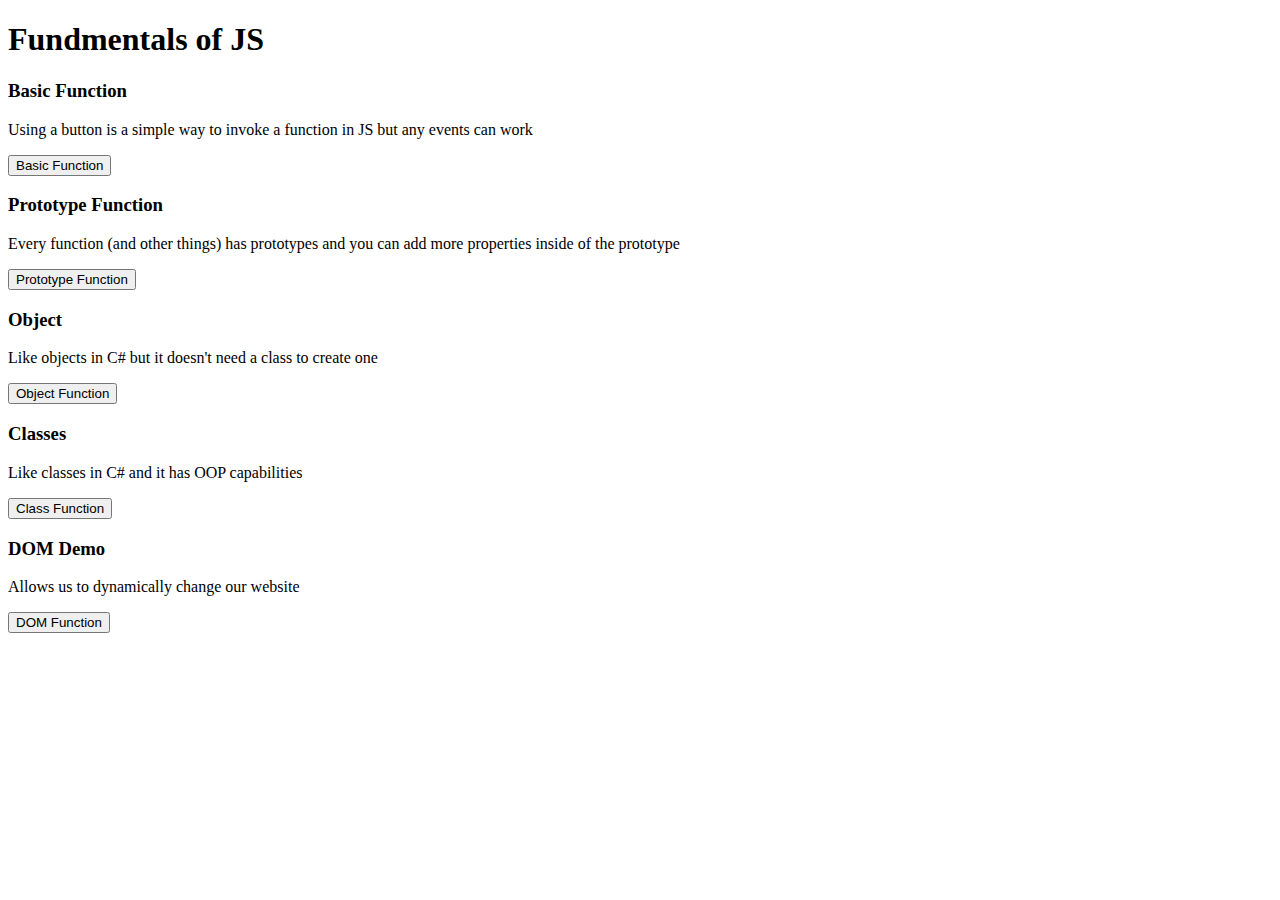
<file: 7-Frontend/Intro2JS/Basic.html>
<!DOCTYPE html>
<html lang="en">
<head>
    <meta charset="UTF-8">
    <meta http-equiv="X-UA-Compatible" content="IE=edge">
    <meta name="viewport" content="width=device-width, initial-scale=1.0">
    <title>BasicJS</title>
</head>
<body>
    <h1>Fundmentals of JS</h1>
    <h3>Basic Function</h3>
    <p>Using a button is a simple way to invoke a function in JS but any events can work</p>
    <button onclick="basicFunction()">Basic Function</button>
    <h3>Prototype Function</h3>
    <p>Every function (and other things) has prototypes and you can add more properties inside of the prototype</p>
    <button onclick="prototypeFunction()">Prototype Function</button>
    <h3>Object</h3>
    <p>Like objects in C# but it doesn't need a class to create one</p>
    <button onclick="creatingObjects()">Object Function</button>
    <h3>Classes</h3>
    <p>Like classes in C# and it has OOP capabilities</p>
    <button onclick="creatingClasses()">Class Function</button>

    <h3>DOM Demo</h3>
    <p>Allows us to dynamically change our website</p>
    <button onclick="Reveal()">DOM Function</button>
    <span id="spanE" hidden style="color: red;">You just click the button!</span>

    <script>
        function basicFunction() {
            console.log("This is similar to Console.WriteLine()");
        }

        function prototypeFunction() {
            console.log(prototypeFunction.prototype);
            prototypeFunction.prototype.anotherProperty = "Adding a new property in this function";
            console.log(prototypeFunction.prototype);
            console.log(basicFunction.prototype);

            console.log("Example of Prototypal Inheritance");
            let animal = {color: "blue"};
            let dog = {talk: "Bark"};
            console.log(dog);
            console.log(animal);
            
            console.log(dog.color);
            dog.__proto__ = animal;
            console.log(dog.color);
            console.log(dog);
        }

        function creatingObjects() {
            let dog = {
                color: "Black",
                size: 40,

                speak: function() {
                    console.log("Bark Bark");
                },
                howBig: function() {
                    console.log("The dog is " + this.size + "lbs!");
                }
            }

            console.log(dog);
            dog.size = 192;
            dog.speak();
            dog.howBig();
        }

        function creatingClasses() {
            class Animal {
                constructor(name){
                    this.name = name;
                }

                speak(){
                    console.log("Hello");
                }
            }
            
            class Dog extends Animal{
                //public field
                color = "Black";

                //private field
                #size = 20;

                constructor(color, size, name){
                    super(name);
                    this.color = color;
                    this.#size = size;
                }

                //Cannot do method overloading
                speak() {
                    super.speak();
                    console.log("Bark Bark");
                }

                howBig() {
                    console.log("The dog is "+this.size +"lbs");
                }

                get getSize(){
                    return this.#size + 10;
                }
            }

            let dog1 = new Dog("Black", 10, "Minnie");
            console.log(dog1);
            dog1.speak();
            console.log(dog1.color);
            console.log(dog1.getSize);
            console.log(dog1.name);
        }

        function Reveal() {
            let spanElement = document.getElementById("spanE");
            spanElement.innerHTML = "Changed the info!"; //This is a property to change the text inside of that element
            console.log(spanElement);
            spanElement.hidden = false;
        }
    </script>
</body>
</html>
</file>
